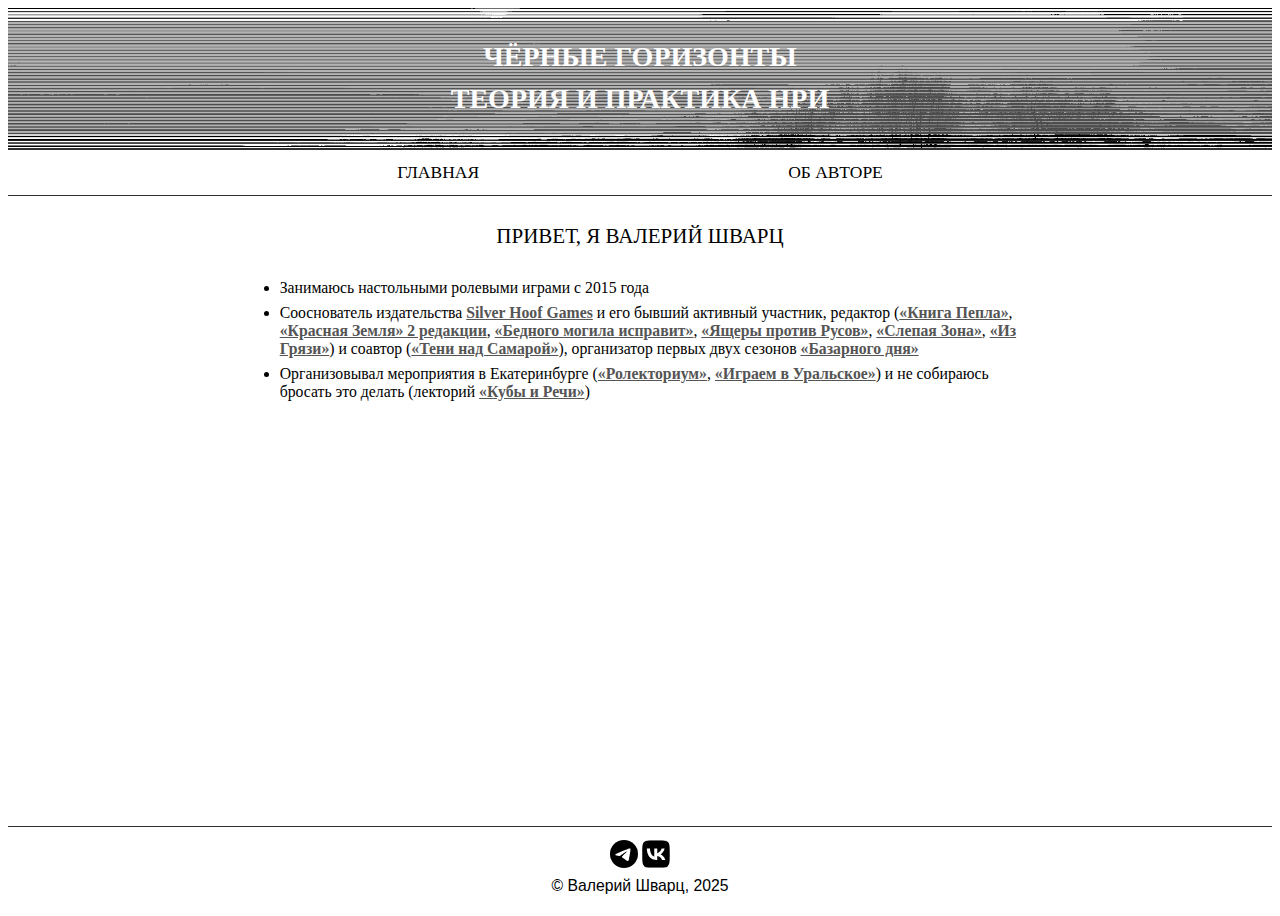
<file: about.html>
<!DOCTYPE html>
<html lang="ru">

<head>
  <title> Об авторе - Чёрные горизонты </title>
  <meta charset="utf-8" />
  <meta name="generator" content="Pelican" />
  <meta name="viewport" content="width=device-width, initial-scale=1.0">
  <meta name="description" content="Теория и практика НРИ" />
  <link rel="stylesheet" type="text/css" href="/static/css/main.css" />

<meta property="og:type" content="website" />
<meta property="og:url" content="https://schwarz-horizons.org/about" />
<meta property="og:title" content="Об авторе - Чёрные горизонты" />
<meta property="og:description" content="<p>Об авторе блога «Чёрные Горизонты»</p>" />
<meta property="og:image" content="https://schwarz-horizons.org/static/pages/header-web-background.png" />


</head>

<body class="base-body">
  <header>
    <hgroup class="base-header-group">
      <img class="base-title-banner-image" src="/static/images/header-web-background.png">
      <div class="base-header-title-overlay">
        <h1 class="base-header-title-text">
          Чёрные горизонты
        </h1>
        <h1 class="base-header-title-text">
Теория и практика НРИ         </h1>
      </div>
    </hgroup>
    <nav>
      <ul class="nav-bar-list">
        <li class="nav-bar-list-item"><a class="nav-bar-link" href="/">ГЛАВНАЯ</a></li>
        <li class="nav-bar-list-item"><a class="nav-bar-link" href="/about">ОБ АВТОРЕ</a></li>
      </ul>
    </nav>
  </header>
  <main class="main-container">
<article>
  <section class="article-content about-content">
    <h1>Привет, я Валерий Шварц</h1>
<ul>
<li>Занимаюсь настольными ролевыми играми с 2015 года</li>
<li>Сооснователь издательства <a href="https://silverhoofgames.ru">Silver Hoof Games</a> и его бывший активный участник, редактор (<a href="https://silverhoofgames.ru/product/book-of-ash/">«Книга Пепла»</a>, <a href="https://silverhoofgames.ru/product/redlands/">«Красная Земля» 2 редакции</a>, <a href="https://silverhoofgames.ru/product/the-quick-and-the-grave/">«Бедного могила исправит»</a>, <a href="https://silverhoofgames.ru/product/%D1%8F%D1%89%D0%B5%D1%80%D1%8B-%D0%BF%D1%80%D0%BE%D1%82%D0%B8%D0%B2-%D1%80%D1%83%D1%81%D0%BE%D0%B2/">«Ящеры против Русов»</a>, <a href="https://silverhoofgames.ru/product/slepayazona/">«Слепая Зона»</a>, <a href="https://silverhoofgames.ru/product/izgriazi/">«Из Грязи»</a>) и соавтор (<a href="https://silverhoofgames.ru/product/shadow-over-samara/">«Тени над Самарой»</a>), организатор первых двух сезонов <a href="https://www.youtube.com/watch?v=BC_ewPeztSI&amp;list=PLHI53zwPUv5WDrLR1gnyqBfI_0xIDedru">«Базарного дня»</a></li>
<li>Организовывал мероприятия в Екатеринбурге (<a href="https://vk.com/rolectorium_ekb">«Ролекториум»</a>, <a href="https://vk.com/uralplaytest">«Играем в Уральское»</a>) и не собираюсь бросать это делать (лекторий <a href="https://vk.com/dice_ekb">«Кубы и Речи»</a>)</li>
</ul>
  </section>
</article>
  </main>
  <footer class="base-footer">
    <p class="socials">
        <a href="https://t.me/schwarzhorizons" title="Telegram">
          <img class="base-footer-social-img" src="/static/images/tg_logo.svg"/>
        </a>
        <a href="https://vk.com/schwarzhorizons" title="VK">
          <img class="base-footer-social-img" src="/static/images/vk_logo.svg"/>
        </a>
    </p>
    <p class="socials">
      © <a href="https://schwarz-horizons.org">Валерий Шварц</a>, 2025
    </p>
  </footer>
</body>
</html>
</file>
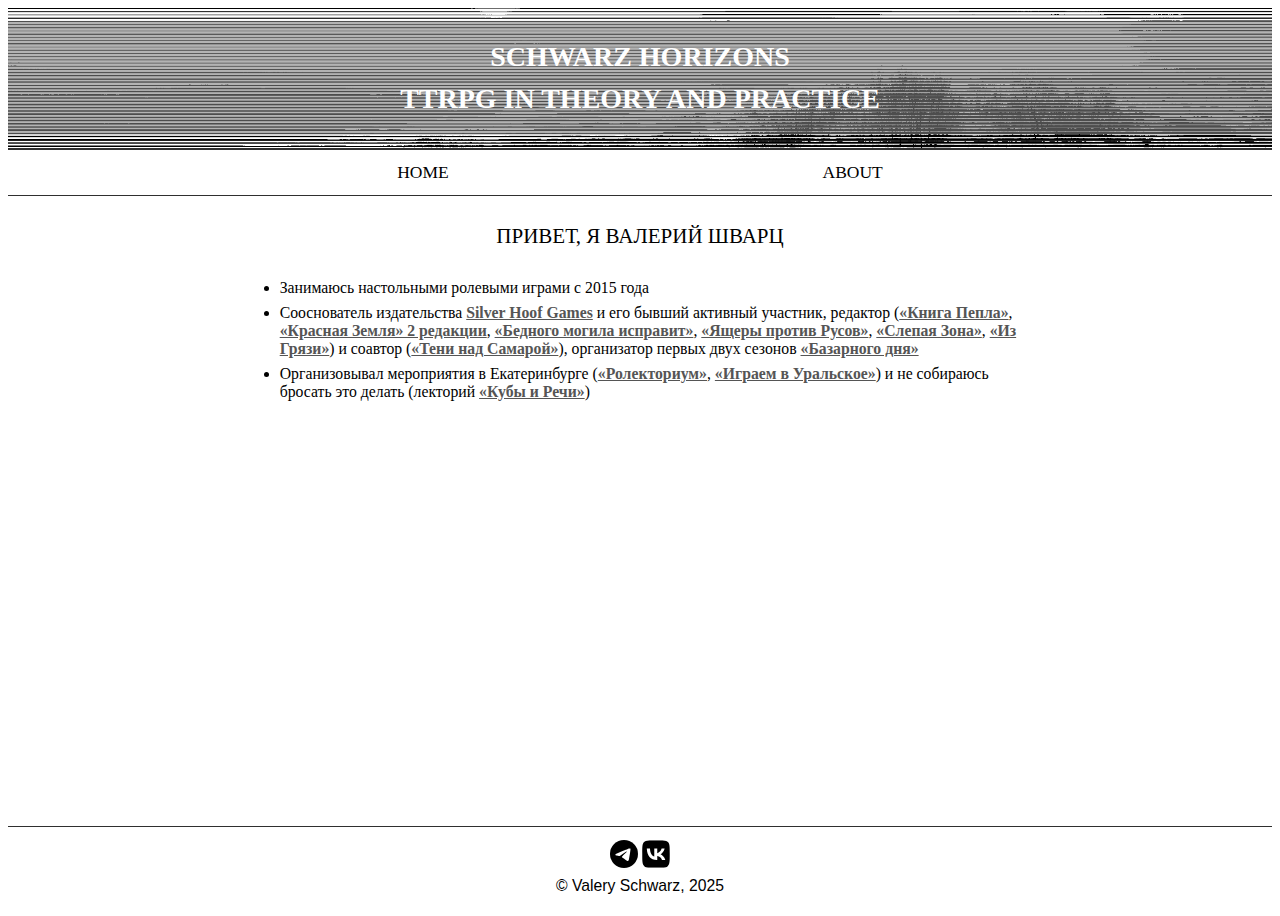
<file: en/about.html>
<!DOCTYPE html>
<html lang="en">

<head>
  <title> Об авторе - Schwarz Horizons </title>
  <meta charset="utf-8" />
  <meta name="generator" content="Pelican" />
  <meta name="viewport" content="width=device-width, initial-scale=1.0">
  <meta name="description" content="TTRPG in theory and practice" />
  <link rel="stylesheet" type="text/css" href="/static/css/main.css" />

<meta property="og:type" content="website" />
<meta property="og:url" content="https://schwarz-horizons.org/en/about" />
<meta property="og:title" content="Об авторе - Schwarz Horizons" />
<meta property="og:description" content="<p>Об авторе блога «Чёрные Горизонты»</p>" />
<meta property="og:image" content="https://schwarz-horizons.org/en/static/pages/header-web-background.png" />


</head>

<body class="base-body">
  <header>
    <hgroup class="base-header-group">
      <img class="base-title-banner-image" src="/static/images/header-web-background.png">
      <div class="base-header-title-overlay">
        <h1 class="base-header-title-text">
          Schwarz Horizons
        </h1>
        <h1 class="base-header-title-text">
TTRPG in theory and practice         </h1>
      </div>
    </hgroup>
    <nav>
      <ul class="nav-bar-list">
        <li class="nav-bar-list-item"><a class="nav-bar-link" href="/en/">HOME</a></li>
        <li class="nav-bar-list-item"><a class="nav-bar-link" href="/en/about">ABOUT</a></li>
      </ul>
    </nav>
  </header>
  <main class="main-container">
<article>
  <section class="article-content about-content">
    <h1>Привет, я Валерий Шварц</h1>
<ul>
<li>Занимаюсь настольными ролевыми играми с 2015 года</li>
<li>Сооснователь издательства <a href="https://silverhoofgames.ru">Silver Hoof Games</a> и его бывший активный участник, редактор (<a href="https://silverhoofgames.ru/product/book-of-ash/">«Книга Пепла»</a>, <a href="https://silverhoofgames.ru/product/redlands/">«Красная Земля» 2 редакции</a>, <a href="https://silverhoofgames.ru/product/the-quick-and-the-grave/">«Бедного могила исправит»</a>, <a href="https://silverhoofgames.ru/product/%D1%8F%D1%89%D0%B5%D1%80%D1%8B-%D0%BF%D1%80%D0%BE%D1%82%D0%B8%D0%B2-%D1%80%D1%83%D1%81%D0%BE%D0%B2/">«Ящеры против Русов»</a>, <a href="https://silverhoofgames.ru/product/slepayazona/">«Слепая Зона»</a>, <a href="https://silverhoofgames.ru/product/izgriazi/">«Из Грязи»</a>) и соавтор (<a href="https://silverhoofgames.ru/product/shadow-over-samara/">«Тени над Самарой»</a>), организатор первых двух сезонов <a href="https://www.youtube.com/watch?v=BC_ewPeztSI&amp;list=PLHI53zwPUv5WDrLR1gnyqBfI_0xIDedru">«Базарного дня»</a></li>
<li>Организовывал мероприятия в Екатеринбурге (<a href="https://vk.com/rolectorium_ekb">«Ролекториум»</a>, <a href="https://vk.com/uralplaytest">«Играем в Уральское»</a>) и не собираюсь бросать это делать (лекторий <a href="https://vk.com/dice_ekb">«Кубы и Речи»</a>)</li>
</ul>
  </section>
</article>
  </main>
  <footer class="base-footer">
    <p class="socials">
        <a href="https://t.me/schwarzhorizons" title="Telegram">
          <img class="base-footer-social-img" src="/static/images/tg_logo.svg"/>
        </a>
        <a href="https://vk.com/schwarzhorizons" title="VK">
          <img class="base-footer-social-img" src="/static/images/vk_logo.svg"/>
        </a>
    </p>
    <p class="socials">
      © <a href="https://schwarz-horizons.org">Valery Schwarz</a>, 2025
    </p>
  </footer>
</body>
</html>
</file>
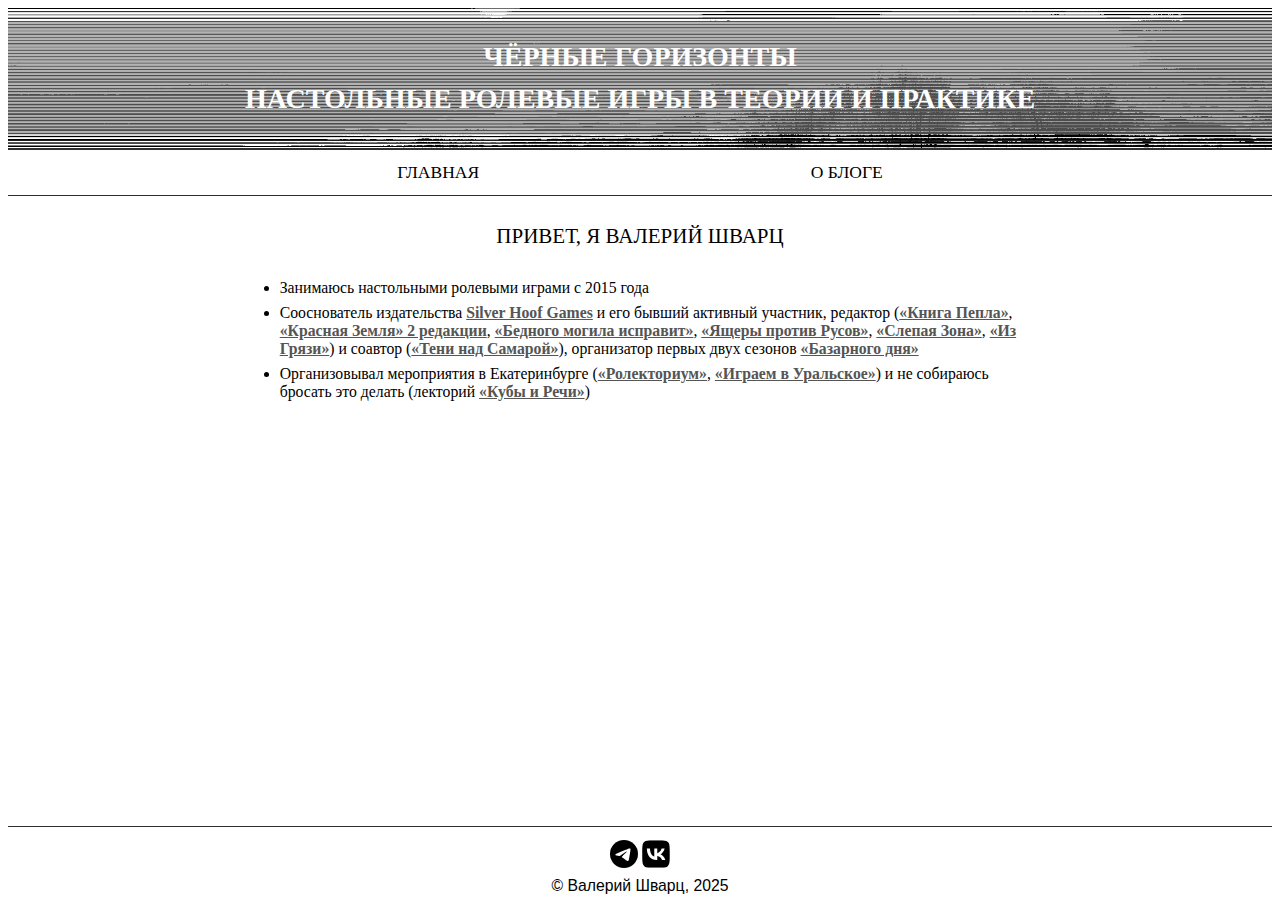
<file: ru/about.html>
<!DOCTYPE html>
<html lang="ru">

<head>
  <title> Об авторе - Чёрные Горизонты </title>
  <meta charset="utf-8" />
  <meta name="generator" content="Pelican" />
  <meta name="viewport" content="width=device-width, initial-scale=1.0">
  <meta name="description" content="Настольные ролевые игры в теории и практике" />
  <link rel="stylesheet" type="text/css" href="/static/css/main.css" />

<meta property="og:type" content="website" />
<meta property="og:url" content="https://schwarz-horizons.org/about" />
<meta property="og:title" content="Об авторе - Чёрные Горизонты" />
<meta property="og:description" content="<p>Об авторе блога «Чёрные Горизонты»</p>" />
<meta property="og:image" content="https://schwarz-horizons.org/static/pages/header-web-background.png" />


</head>

<body class="base-body">
  <header>
    <hgroup class="base-header-group">
      <img class="base-title-banner-image" src="/static/images/header-web-background.png">
      <div class="base-header-title-overlay">
        <h1 class="base-header-title-text">
          Чёрные Горизонты
        </h1>
        <h1 class="base-header-title-text">
Настольные ролевые игры в теории и практике         </h1>
      </div>
    </hgroup>
    <nav>
      <ul class="nav-bar-list">
        <li class="nav-bar-list-item"><a class="nav-bar-link" href="/">ГЛАВНАЯ</a></li>
        <li class="nav-bar-list-item"><a class="nav-bar-link" href="/about">О БЛОГЕ</a></li>
      </ul>
    </nav>
  </header>
  <main class="main-container">
<article>
  <section class="article-content about-content">
    <h1>Привет, я Валерий Шварц</h1>
<ul>
<li>Занимаюсь настольными ролевыми играми с 2015 года</li>
<li>Сооснователь издательства <a href="https://silverhoofgames.ru">Silver Hoof Games</a> и его бывший активный участник, редактор (<a href="https://silverhoofgames.ru/product/book-of-ash/">«Книга Пепла»</a>, <a href="https://silverhoofgames.ru/product/redlands/">«Красная Земля» 2 редакции</a>, <a href="https://silverhoofgames.ru/product/the-quick-and-the-grave/">«Бедного могила исправит»</a>, <a href="https://silverhoofgames.ru/product/%D1%8F%D1%89%D0%B5%D1%80%D1%8B-%D0%BF%D1%80%D0%BE%D1%82%D0%B8%D0%B2-%D1%80%D1%83%D1%81%D0%BE%D0%B2/">«Ящеры против Русов»</a>, <a href="https://silverhoofgames.ru/product/slepayazona/">«Слепая Зона»</a>, <a href="https://silverhoofgames.ru/product/izgriazi/">«Из Грязи»</a>) и соавтор (<a href="https://silverhoofgames.ru/product/shadow-over-samara/">«Тени над Самарой»</a>), организатор первых двух сезонов <a href="https://www.youtube.com/watch?v=BC_ewPeztSI&amp;list=PLHI53zwPUv5WDrLR1gnyqBfI_0xIDedru">«Базарного дня»</a></li>
<li>Организовывал мероприятия в Екатеринбурге (<a href="https://vk.com/rolectorium_ekb">«Ролекториум»</a>, <a href="https://vk.com/uralplaytest">«Играем в Уральское»</a>) и не собираюсь бросать это делать (лекторий <a href="https://vk.com/dice_ekb">«Кубы и Речи»</a>)</li>
</ul>
  </section>
</article>
  </main>
  <footer class="base-footer">
    <p class="socials">
        <a href="https://t.me/schwarzhorizons" title="Telegram">
          <img class="base-footer-social-img" src="/static/images/tg_logo.svg"/>
        </a>
        <a href="https://vk.com/schwarzhorizons" title="VK">
          <img class="base-footer-social-img" src="/static/images/vk_logo.svg"/>
        </a>
    </p>
    <p class="socials">
      © <a href="https://schwarz-horizons.org">Валерий Шварц</a>, 2025
    </p>
  </footer>
</body>
</html>
</file>
<file: static/css/main.css>
html {
    width: 100%;
    margin: 0;
    padding: 0;
    font-size: 16px;
}

html p {
    font-family: "Arial", Helvetica, sans-serif;
    font-size: 1rem;
    font-weight: 400;
}

html h1,
h2,
h3,
h4,
h5 {
    font-family: 'Times New Roman', Times, serif;
    font-size: 1.5rem;
    font-weight: 400;
    text-transform: uppercase;
}

.base-body {
    display: flex;
    min-height: 100vh;
    flex-direction: column;
    padding: 0;
}

.base-header-group {
    position: relative;
    width: 100%;
    height: 10rem;
    overflow: hidden;
    border-bottom: 0.1rem solid #2f2f2f;
}

.base-title-banner-image {
    width: 100%;
    height: 100%;
    object-fit: cover;
    display: block;
}


.base-header-title-text {
    text-transform: uppercase;
    color: white;
    line-height: 3rem;
    margin: 0;
    font-size: 2rem;
    font-weight: 600;
    width: 100%;
    display: block;
}

.base-header-group .base-header-title-overlay {
    position: absolute;
    top: 1rem;
    left: 0;
    width: 100%;
    height: 8rem;
    background-color: rgba(128, 128, 128, 0.6);
    text-align: center;
    padding: 15px;
    display: flex;
    flex-direction: column;
    justify-content: center;
    align-items: center;
    box-sizing: border-box;
}

.base-header-group:hover .base-header-title-overlay {
    background-color: #00000094;
    transition: background-color 0.5s ease-in-out;
}

/* navbar */

ul.nav-bar-list {
    list-style-type: none;
    margin: 0;
    padding: 0;
    display: flex;
    justify-content: center;
    align-items: center;
    flex-wrap: wrap;
    gap: 5px;
    border-bottom: 0.1rem solid #2f2f2f;
    font-size: 1.5rem;
}

li.nav-bar-list-item {
    flex-shrink: 0;
}

a.nav-bar-link {
    display: block;
    color: #000;
    text-align: center;
    padding: 0.75rem 1rem;
    text-decoration: none;
    transition: all 0.3s ease;
    white-space: nowrap;
    font-size: 1.25rem;
}

a.nav-bar-link:hover {
    background-color: #2f2f2f;
    transition: background-color 0.5s ease-in-out;
    color: #FFF;
}

/* main content */
.main-container {
    display: block;
    left: 8px;
    right: 8px;
}

/* footer */

.base-footer {
    text-align: center;
    border-top: 0.1rem solid #2f2f2f;
    padding: 8px;
    background-color: white;
    z-index: 1000;
    display: block;
    margin-top: auto;
}

.socials {
    margin-top: 5px;
    margin-bottom: 5px;
    color: #000;
    font-size: 1rem;
}

.socials a {
    color: #000;
    text-decoration: none;
}

.socials a:hover {
    text-decoration: underline;
}

.base-footer-social-img {
    width: 2rem;
    height: 2rem;
    transition: transform 0.3s ease;
}

.base-footer-social-img:hover {
    transform: scale(1.1);
}

/* index */

.main-container {
    display: block;
    margin: 1rem 30% 1rem 30%;
}

.index-welcome p {
    font-size: 1rem;
    margin-top: 0.5rem;
    margin-bottom: 0.5rem;
}

.index-content-header h1 {
    margin: 1rem 0 1rem 0;
    padding: 1rem;
    border-top: 0.1rem solid #2f2f2f;
    border-bottom: 0.1rem solid #2f2f2f;
    text-align: center;
    font-size: 1.5rem;
}

.article-card {
    position: relative;
    width: 100%;
    height: 10rem;
    overflow: hidden;
}

.article-card-cover {
    width: 100%;
    height: 100%;
    object-fit: cover;
    display: block;
    overflow: hidden;
    filter: grayscale(50%)
}

.article-card-cover-overlay {
    position: absolute;
    top: 1rem;
    left: 0;
    width: 100%;
    height: 8rem;
    background-color: rgba(128, 128, 128, 0.6);
    text-align: center;
    padding: 15px;
    display: flex;
    flex-direction: column;
    justify-content: center;
    align-items: center;
    box-sizing: border-box;
}

.article-card:hover .article-card-cover-overlay {
    background-color: #00000094;
    transition: background-color 0.5s ease-in-out;
}

.article-card-title a {
    display: flex;
    align-items: center;
    justify-content: center;
    text-transform: uppercase;
    color: white;
    line-height: 3rem;
    margin: 0;
    font-size: 1.5rem;
    font-weight: 600;
}

.article-card-title-link {
    text-decoration: none;
    position: absolute;
    top: 0;
    right: 0;
    bottom: 0;
    left: 0;
}

/* article */

.article-content h1,
h2,
h3,
h4,
h5 {
    font-family: 'Times New Roman', Times, serif;
    margin: 1rem 0 1rem 0;
    padding: 1rem;
    text-align: center;
}

.article-content h1 {
    font-size: 1.5rem;
    font-weight: 400;
    border-top: 0.1rem solid #2f2f2f;
    border-bottom: 0.1rem solid #2f2f2f;
    text-transform: uppercase;
}

.article-content h2 {
    font-size: 1.25rem;
    font-weight: 300;
    text-align: left;
    padding-left: 0;
    text-transform: uppercase;
}

.article-content h3,
h4,
h5 {
    font-size: 1rem;
    font-weight: 300;
    text-align: left;
    padding-left: 0;
    font-style: italic;
}

.article-content p {
    font-family: Arial, Helvetica, sans-serif;
    font-size: 1.25rem;
    font-weight: 300;
    line-height: 1.5rem;
}

.article-content strong {
    font-weight: bold;
}

.article-content i {
    font-style: italic;
}

.article-content a{
    color: #555;
    font-style: normal;
    font-weight: bold;
}

.article-content a:hover{
    color: #555555b7;
}

.article-content ul{
    padding-left: 1.35rem;
}

.article-content ol {
    padding-left: 1.35rem;
}

.article-content li {
    margin-bottom: 0.5rem;
}

.article-content img {
    width: 80%;
    margin: 0 10% 0 10%;
}

.article-content blockquote {
    padding: 0.5rem 1.5rem 1.5rem 2rem;
    position: relative;
    overflow: hidden;
    margin: 0;
    background: #77777727;
    font-style: italic;
    
    &::before,
    &::after {
        position: absolute;
        color: #777;
    }

    p {
        padding: 0.5rem 0 0 0;
        font-weight: 300;
    }

    p+p {
        margin-top: 1rem;
    }

    &::before {
        content: url("data:image/svg+xml,<svg xmlns='http://www.w3.org/2000/svg' width='14' height='14' viewBox='0 0 24 24' fill='%23777777'><path d='M9.983 3v7.391C9.983 16.095 6.252 19.961 1 21l-.995-2.151C2.437 17.932 4 15.211 4 13H0V3h9.983zM24 3v7.391c0 5.704-3.748 9.571-9 10.609l-.996-2.151C16.437 17.932 18 15.211 18 13h-3.983V3H24z'/></svg>");
        left: 0.25rem;
    }

    &::after {
        content: "";
        left: 0.65rem;
        top: 2rem;
        width: 1px;
        height: 90%;
        background-color: currentColor;
    }
}

.article-content ul{
    font-size: 1.125rem;
    padding-left: 1.35rem;
}

.article-date-container {
    display: flex;
    justify-content: space-between;
    margin-top: 1rem;
}
.article-date-string {
  margin-top: 0.25rem;
  margin-bottom: 0.25rem;
  font-size: 1rem;
}

/* media queries */

/* Extra small devices (phones, 600px and down) */
@media only screen and (max-width: 600px) {
    html {
        font-size: 10px;
    }

    .main-container {
        margin: 1rem 1% 1rem 1%;
    }

    .base-header-title-text {
        line-height: 3rem;
        font-size: 1.5rem;
        font-weight: 600;
    }

    ul.nav-bar-list {
        justify-content: space-around;
    }

    a.nav-bar-link {
        font-size: 1rem;
    }

    .index-content-header h1 {
        border-top: 0.1rem solid #2f2f2f;
        border-bottom: 0.1rem solid #2f2f2f;
        font-size: 1.25rem;
    }

    .article-card-title a {
        font-size: 1.25rem;
    }

    .socials {
        font-size: 1.25rem;
    }

    .base-footer-social-img {
        width: 3rem;
        height: 3rem;
    }
    .article-content h1 {
        border-top: 0.1rem solid #2f2f2f;
        border-bottom: 0.1rem solid #2f2f2f;
    }
    .article-date-string {
        margin-top: 0.5rem;
        margin-bottom: 0.5rem;
        font-size: 0.75rem;
    }
}

.about-content.article-content h1 {
    border-top: 0;
    border-bottom: 0;
    margin-top: 0;
}

/* Small devices (portrait tablets and large phones, 600px and up) */
@media only screen and (min-width: 600px) {
    html {
        font-size: 12px;
    }

    .main-container {
        margin: 1rem 0 1rem 0;
    }

    .index-content-header h1 {
        border-top: 0.2rem solid #2f2f2f;
        border-bottom: 0.2rem solid #2f2f2f;
        font-size: 1.5rem;
    }

    ul.nav-bar-list {
        justify-content: space-around;
    }

    .base-header-title-text {
        line-height: 3rem;
        font-size: 2rem;
        font-weight: 600;
    }

    .index-welcome p {
        font-size: 1.125rem;
        margin-top: 0.5rem;
        margin-bottom: 0.5rem;
    }

    .index-content-header h1 {
        border-top: 0.125rem solid #2f2f2f;
        border-bottom: 0.125rem solid #2f2f2f;
    }

    .base-footer {
        border-top: 0.125rem solid #2f2f2f;
    }

    .socials {
        font-size: 1.125rem;
    }

    .base-footer-social-img {
        width: 2rem;
        height: 2rem;
    }
    .article-content h1 {
        border-top: 0.125rem solid #2f2f2f;
        border-bottom: 0.125rem solid #2f2f2f;
    }
}

/* Medium devices (landscape tablets, 768px and up) */
@media only screen and (min-width: 768px) {
    html {
        font-size: 14px;
    }

    .main-container {
        margin: 1rem 10% 1rem 10%;
    }

    .index-welcome p {
        font-size: 1.5rem;
    }

    ul.nav-bar-list {
        justify-content: space-between;
        gap: 2px;
        padding: 0 30%;
        border-top: 0.1rem solid #2f2f2f;
        border-bottom: 0.1rem solid #2f2f2f;
    }

    a.nav-bar-link {
        font-size: 1.5rem;
    }

    .index-content-header h1 {
        font-size: 1.5rem;
        border-top: 0.125rem solid #2f2f2f;
        border-bottom: 0.125rem solid #2f2f2f;
    }

    a.nav-bar-link {
        padding: 12px 10px;
    }

    .socials {
        font-size: 1.25rem;
    }

    .base-footer-social-img {
        width: 3rem;
        height: 3rem;
    }
    .article-content h1 {
        border-top: 0.125rem solid #2f2f2f;
        border-bottom: 0.125rem solid #2f2f2f;
    }
}

/* Large devices (laptops/desktops, 992px and up) */
@media only screen and (min-width: 992px) {
    html {
        font-size: 14px;
    }

    a.nav-bar-link {
        font-size: 1.25rem;
    }

    .main-container {
        margin: 1rem 20% 1rem 20%;
    }

    .index-welcome p {
        font-size: 1.125rem;
    }

    .socials {
        font-size: 1.125rem;
    }

    .base-footer-social-img {
        width: 2rem;
        height: 2rem;
    }
    .article-content h1 {
        border-top: 0.1rem solid #2f2f2f;
        border-bottom: 0.1rem solid #2f2f2f;
    }
}

/* Extra large devices (large laptops and desktops, 1200px and up) */
@media only screen and (min-width: 1600px) {
    html {
        font-size: 16px;
    }

    .main-container {
        margin: 1rem 25% 1rem 25%;
    }

    a.nav-bar-link {
        font-size: 1.125rem;
    }

    .index-welcome p {
        font-size: 1rem;
    }

    .index-content-header h1 {
        border-top: 0.1rem solid #2f2f2f;
        border-bottom: 0.1rem solid #2f2f2f;
    }

    .base-footer {
        border-top: 0.1rem solid #2f2f2f;
    }

    .socials {
        font-size: 1.125rem;
    }

    .base-footer-social-img {
        width: 2rem;
        height: 2rem;
    }

    .article-content p {
        font-size: 1rem;
    }

    .article-content ul{
        font-size: 1rem;
    }

    .article-content ol{
        font-size: 1rem;
    }

    .article-content h1 {
        border-top: 0.1rem solid #2f2f2f;
        border-bottom: 0.1rem solid #2f2f2f;
    }
}
</file>
